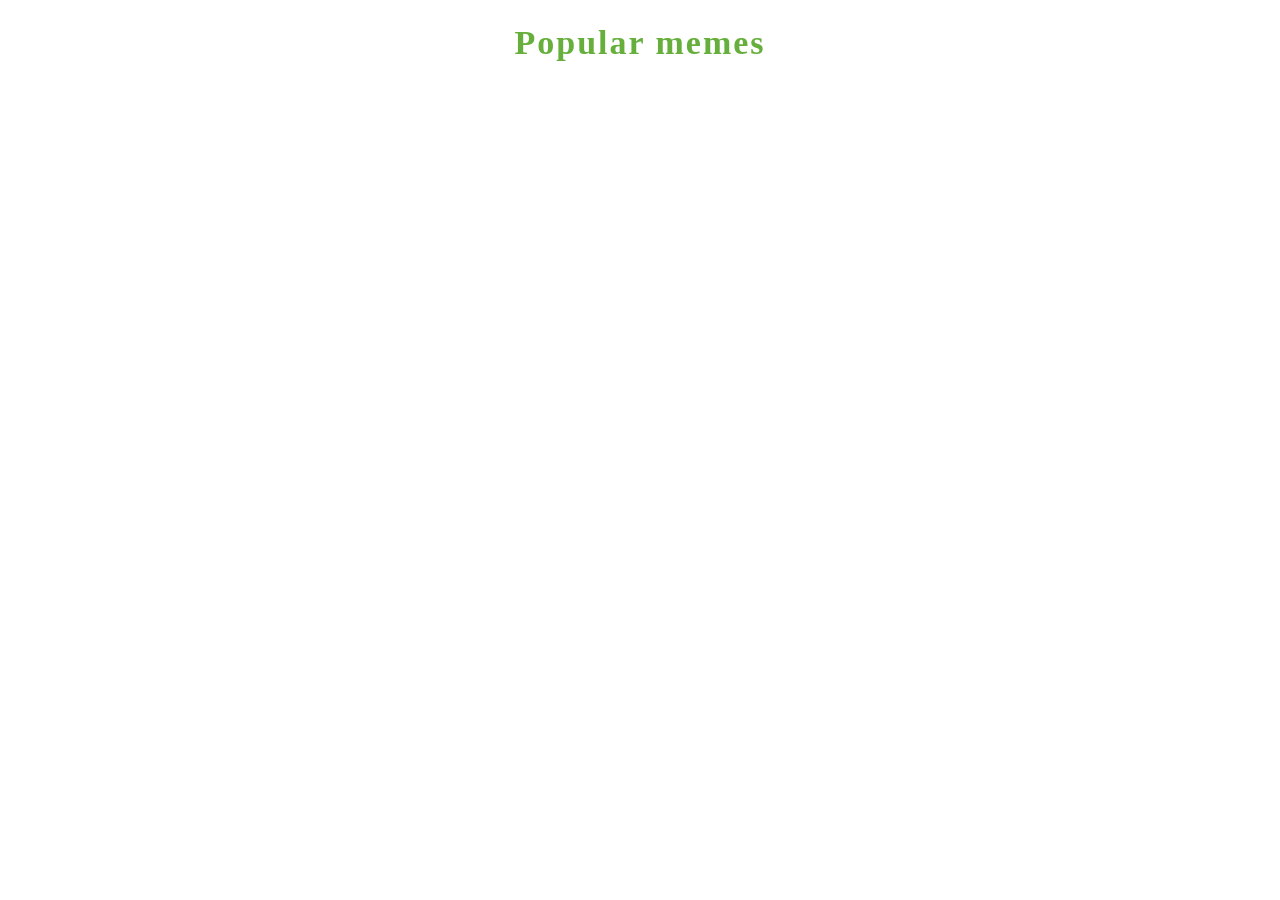
<file: index.html>
<!DOCTYPE html>
<html lang="en">
<head>
    <meta charset="UTF-8">
    <meta http-equiv="X-UA-Compatible" content="IE=edge">
    <meta name="viewport" content="width=device-width, initial-scale=1.0">
    <title>Document</title>
    <link rel="stylesheet" href="./style.css">
</head>
<body>
    <script src="./script.js"></script>
</body>
</html>
</file>
<file: style.css>
body{
    margin: 24px;
}
.top{
    font-weight: bolder;
    letter-spacing: 2px;
    color: rgb(102, 175, 60);
    text-align: center;
   padding-bottom:14px ;
    font-size: 34px;
    position: sticky;
    top:0px;
}
#container{
  
    display: flex;
    flex-wrap: wrap;
    gap: 15px;
    
}

.fullBody{
   
    padding: 14px;
    text-align: center;
    font-size: 20px;
    color: aliceblue;
    width: 220px;
    height: 310px;
    background-color: rgb(30, 32, 65);
    background-image: url(https://www.freeiconspng.com/thumbs/stars-png/stars-28.png);
    
}

.img{
    width: 180px ;
    aspect-ratio: 1/1;
    object-fit: cover;
    transition: .3s;
}
.img:hover{
    transform: scale(1.3);
    }
.edit{
    padding: 6px;
}
</file>
<file: finance.css>
body{
    margin: 24px;
}
.top{
    font-weight: bolder;
    letter-spacing: 2px;
    color: rgb(102, 175, 60);
    text-align: center;
   padding-bottom:14px ;
    font-size: 34px;
    position: sticky;
    top:0px;
}
#container{
  
    display: flex;
    flex-wrap: wrap;
    gap: 15px;
    
}

.fullBody{
   
    padding: 14px;
    text-align: center;
    font-size: 20px;
    color: aliceblue;
    width: 220px;
    height: 310px;
    background-color: rgb(30, 32, 65);
    background-image: url(https://www.freeiconspng.com/thumbs/stars-png/stars-28.png);
    
}

.img{
    width: 180px ;
    aspect-ratio: 1/1;
    object-fit: cover;
    transition: .3s;
}
.img:hover{
    transform: scale(1.3);
    }
.edit{
    padding: 6px;
}
</file>
